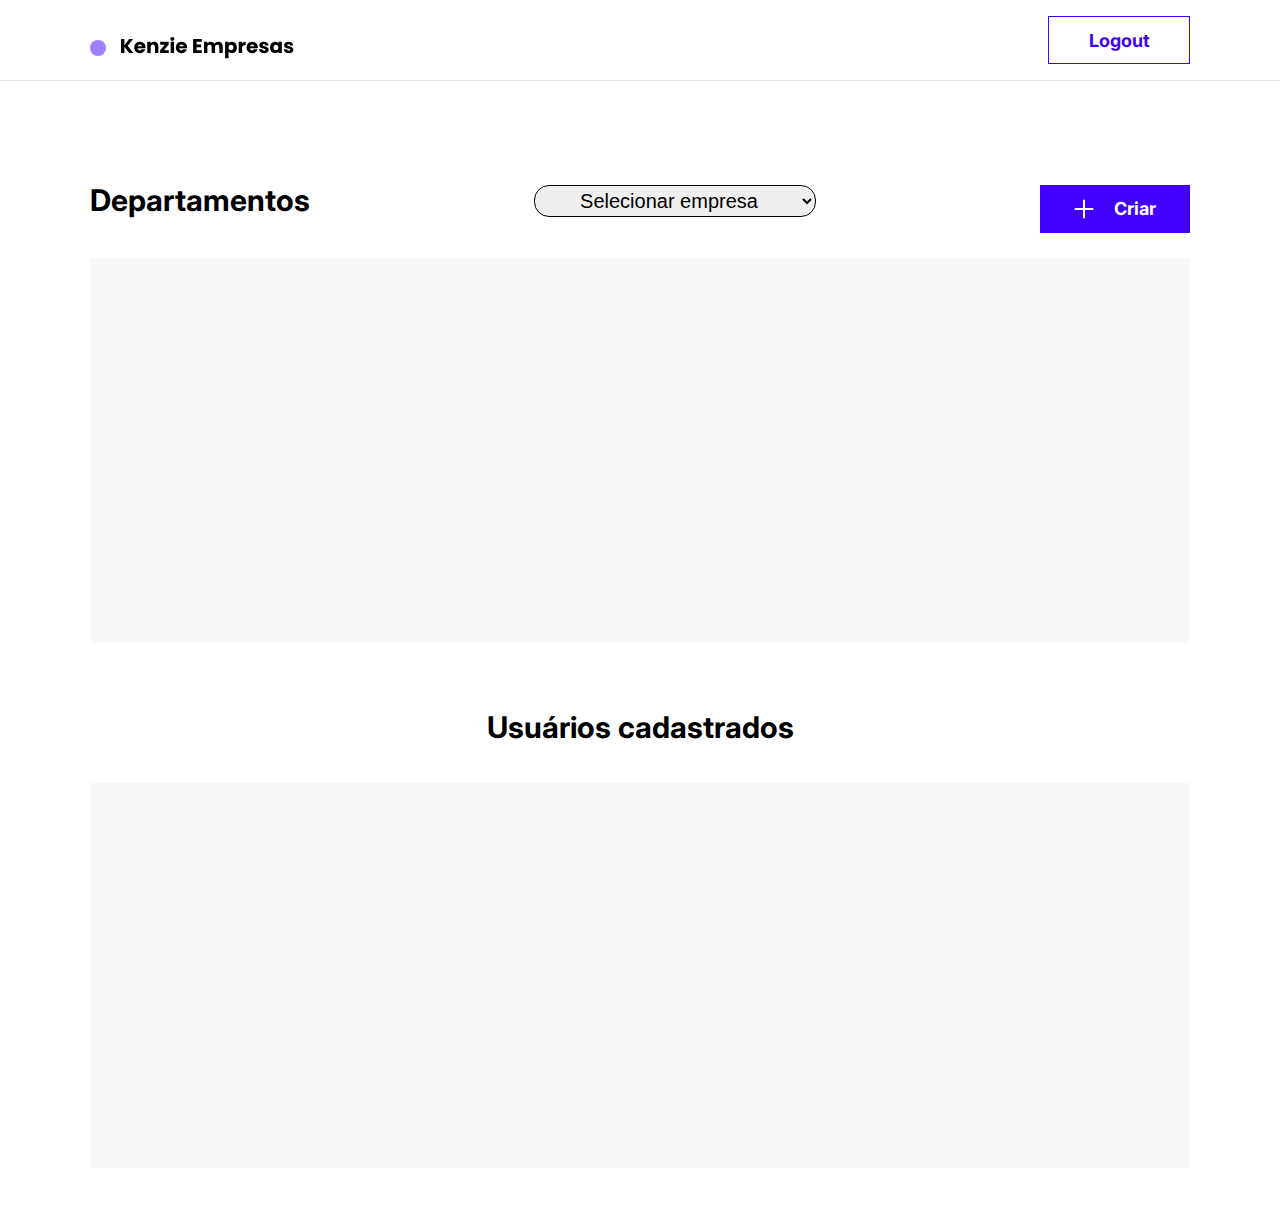
<file: src/pages/adminPage/index.html>
<!DOCTYPE html>
<html lang="pt-br">
<head>
    <meta charset="UTF-8">
    <meta http-equiv="X-UA-Compatible" content="IE=edge">
    <meta name="viewport" content="width=device-width, initial-scale=1.0">
    <title>Admin Page</title>
    <link rel="stylesheet" href="/src/styles/reset.css">
    <link rel="stylesheet" href="/src/styles/globalStyles.css">
    <link rel="stylesheet" href="/src/styles/modal.css">
    <link rel="stylesheet" href="/src/styles/displays.css">
    <link rel="stylesheet" href="/src/styles/buttons.css">
    <link rel="stylesheet" href="/src/styles/input.css">
    <link rel="stylesheet" href="index.css">
</head>
<body>
    <header>
        <div class="container display-flex space-between">
            <span class="display-flex gap-15 align-items-center">
                <div class="logo"></div>
                <img src="/src/assets/logo.svg" alt="logo">
            </span>
            <button class="exit-page logout-button">Logout</button>
        </div>
    </header>

    <section>
        <div class="container display-flex space-between">
            <p class="department-title">Departamentos</p>
            <select class="company-list">
                <option value="select-companies">Selecionar empresa</option>
            </select>
            
            <span class="add-department display-flex justify-content-center align-items-center gap-20">
                <img src="/src/assets/addIcon.svg" alt="addIcon">
                <p>Criar</p>
            </span>
            
        </div>
        <ul class="container departments-list display-flex warp">
        </ul>
    </section>

    <section class="container display-flex flex-direction-column section-users">
        <span class="box-title-user display-flex justify-content-center">
            <p class="user-title">Usuários cadastrados</p>
        </span>
        <ul class="container users-list departments-list display-flex warp">
        </ul>
    </section>
    
    
    <script type="module" src="/src/scripts/adminPage.js"></script>
</body>
</html>
</file>
<file: src/styles/globalStyles.css>
@import url('https://fonts.googleapis.com/css2?family=Inter:wght@400;700&display=swap');

:root {
    --color1: #4200FF;
    --color2: #FFFFFF;
    --color3: #000000;
    --color4: #CE4646;
    --color5: #4BA036;
    --color6: #4200FF80;
    --color7: #4623A721;
    --color8: #0000001A;
    --color9: #F8F8F8;
    --color10: #0000004D;
    --color11: #00000080;
    --color12: #3f08d8;
    --color13: #3e8b2b;

    --principal-font: 'Inter', sans-serif;

    --font-size-1: 30px;
    --font-size-2: 20px;
    --font-size-3: 18px;
    --font-size-4: 36px;

    --font-weight-1: 700;
    --font-weight-2: 400;
}

.container {
    max-width: 1100px;
    margin: 0 auto;
}

body {
    font-family: var(--principal-font);
}
</file>
<file: src/styles/modal.css>
.modal-bg {
    background-color: rgba(70, 35, 167, 0.13);
    position: fixed;
    top: 0;
    left: 0;
    height: 100vh;
    width: 100%;
}

.modal-edit-department {
    width: 506px;
    height: 330px;
    background-color: var(--color2);
}

.modal-title {
    font-weight: var(--font-weight-1);
    font-size: var(--font-size-4);
}

.title-modal-box {
    width: 430px;
}

.modal-edit-user {
    width: 506px;
    height: 342px;
    background-color: var(--color2);
}

.modal-delete-user {
    width: 733px;
    height: 292px;
    background-color: var(--color2);
}

.edit-user {
    margin-bottom: 20px;
}

.delete-user {
    width: 500px;
    margin-bottom: 34px;
    text-align: center;
}

.modal-create-departament {
    width: 506px;
    height: 402px;
    background-color: var(--color2);
}

.modal-delete-department {
    width: 733px;
    height: 342px;
    background-color: var(--color2);
}

.modal-open-department {
    width: 857px;
    height: 590px;
    background-color: var(--color2);
}

.title-create-department {
    margin-bottom: 20px;
}

.title-delete-department {
    width: 470px;
    text-align: center;
    margin-bottom: 38px;
}

.title-department {
    margin-bottom: 31px;
    margin-left: 43px;
}

.modal-contet {
    width: 100%;
    height: 100%;
}

.department-title-box {
    width: 100%;
}

.department-infos {
    width: 100%;
}

.department-infos > span {
    margin-left: 43px;
}

.department-infos > div > select {
    width: 422px;
    height: 52px;
    margin-right: 39px;
}

.box-button-get {
    width: 100%;
}

.modal-delete-company-name {
    font-weight: var(--font-weight-2);
    font-size: var(--font-size-3);
    margin-top: 11px;
}

.modal-delete-department-desc {
    font-weight: var(--font-weight-1);
    font-size: var(--font-size-2);
}

.department-user-list {
    width: 814px;
    height: 290px;
    margin: 51px 0 0 43px;
    background-color: var(--color9);
    overflow-x: auto;
}

.department-user-list::-webkit-scrollbar {
    height: 9px;               
}
  
.department-user-list::-webkit-scrollbar-track {
    background: transparent;        
}
  
.department-user-list::-webkit-scrollbar-thumb {
    background-color:var(--color1);   
}

.department-user-list > li {
    min-width: 306px;
    height: 196px;
    background-color: var(--color2);
    border-bottom: 1px solid var(--color1);
    margin-left: 33px;
}

.username-card {
    font-size: var(--font-size-2);
    font-weight: var(--font-weight-1);
    margin: 18px 0 0 29px;
}

.info-card {
    font-weight: var(--font-weight-2);
    font-size: var(--font-size-3);
    margin: 10px 0 0 29px;
}
</file>
<file: src/styles/displays.css>
.display-flex {
    display: flex;
}

.flex-direction-column {
    flex-direction: column;
}

.flex-end {
    justify-content: flex-end;
}

.space-between {
    justify-content: space-between;
}

.space-around {
    justify-content: space-around;
}

.justify-content-center {
    justify-content: center;
}

.align-items-center {
    align-items: center;
}

.warp {
    flex-wrap: wrap;
}

.gap-10 {
    gap: 10px
}

.gap-12 {
    gap: 12px;
}

.gap-15 {
    gap: 15px;
}

.gap-20 {
    gap: 20px;
}

.gap-40 {
    gap: 40px;
}

.gap-145 {
    gap: 145px;
}
</file>
<file: src/styles/buttons.css>
.logout-button {
    background-color: var(--color2);
    border: 1px solid var(--color1);
    width: 142px;
    height: 48px;
    font-family: var(--principal-font);
    font-weight: var(--font-weight-1);
    font-size: var(--font-size-3);
    color: var(--color1);
    margin-bottom: 16px;
    cursor: pointer;
}

.logout-button:hover {
    transition-duration: 0.2s;
    background-color: var(--color1);
    color: var(--color2);
}

.add-department {
    background-color: var(--color1);
    color: var(--color2);
    width: 150px;
    height: 48px;
    font-weight: var(--font-weight-1);
    font-size: var(--font-size-3);
    cursor: pointer;
}

.add-department:hover {
    transition-duration: 0.3s;
    background-color: var(--color12);
}

.button-icon {
    cursor: pointer;
}

.box-close-button {
    width: 100%;
}

.box-close-button > button {
    background-color: transparent;
    border: none;
    font-weight: var(--font-weight-2);
    font-size: var(--font-size-2);
    cursor: pointer;
}

.button-input {
    border: none;
    background-color: var(--color1);
    color: var(--color2);
    font-family: var(--principal-font);
    font-weight: var(--font-weight-1);
    font-size: var(--font-size-3);
    width: 430px;
    height: 48px;
    cursor: pointer;
}

.button-input:hover {
    transition-duration: 0.3s;
    background-color: var(--color12);
}

.button-input-delete {
    border: none;
    background-color: var(--color5);
    color: var(--color2);
    font-family: var(--principal-font);
    font-weight: var(--font-weight-1);
    font-size: var(--font-size-3);
    width: 430px;
    height: 48px;
    cursor: pointer;
}

.button-input-delete:hover {
    transition-duration: 0.3s;
    background-color: var(--color13);
}

.button-get {
    border: none;
    background-color: var(--color5);
    color: var(--color2);
    font-family: var(--principal-font);
    font-weight: var(--font-weight-1);
    font-size: var(--font-size-3);
    width: 157px;
    height: 48px;
    cursor: pointer;
    margin: 11px 39px 0 0 ;
}

.button-get:hover {
    transition-duration: 0.3s;
    background-color: var(--color13);
}

.button-close-modal {
    margin-top: 10px;
    margin-right: 10px;
}

.button-off {
    margin-top: 22px;
    border: 1px solid var(--color4);
    background-color: var(--color2);
    color: var(--color4);
    font-family: var(--principal-font);
    font-weight: var(--font-weight-1);
    font-size: var(--font-size-3);
    width: 157px;
    height: 48px;
    cursor: pointer;
}

.button-off:hover {
    transition-duration: 0.3s;
    color: var(--color2);
    background-color: var(--color4);
}

.button-login-desktop {
    cursor: pointer;
    padding: 13px 45px;
    background-color: var(--color2);
    border: 1px solid var(--color1);
    text-decoration: none;
    color: var(--color1);
    font-family: var(--principal-font);
    font-weight: var(--font-weight-1);
    font-size: var(--font-size-3);
    margin-left: 25px;
}

.button-register-desktop {
    cursor: pointer;
    padding: 13px 45px;
    background-color: var(--color1);
    border: 1px solid var(--color1);
    text-decoration: none;
    color: var(--color2);
    font-family: var(--principal-font);
    font-weight: var(--font-weight-1);
    font-size: var(--font-size-3);
    margin-right: 25px;
}

.button-login-mobile {
    display: flex;
    justify-content: center;
    align-items: center;
    cursor: pointer;
    width: 149px;
    height: 48px;
    background-color: var(--color2);
    border: 1px solid var(--color1);
    text-decoration: none;
    color: var(--color1);
    font-family: var(--principal-font);
    font-weight: var(--font-weight-1);
    font-size: var(--font-size-3);
    margin-left: 25px;
}

.button-login-desktop:hover, .button-login-mobile:hover {
    transition-duration: 0.3s;
    background-color: var(--color1);
    color: var(--color2);
}

.button-register-mobile {
    display: flex;
    justify-content: center;
    align-items: center;
    cursor: pointer;
    width: 149px;
    height: 48px;
    background-color: var(--color1);
    border: 1px solid var(--color1);
    text-decoration: none;
    color: var(--color2);
    font-family: var(--principal-font);
    font-weight: var(--font-weight-1);
    font-size: var(--font-size-3);
    margin-right: 25px;
}

.button-register-desktop:hover, .button-register-mobile:hover {
    transition-duration: 0.3s;
    background-color: var(--color12);
}

.button-form-box-1 {
    cursor: pointer;
    width: 100%;
    height: 48px;
    border: 1px solid var(--color1);
    background-color: var(--color1);
    font-weight: var(--font-weight-1);
    font-size: var(--font-size-3);
    color: var(--color2);
}

.button-form-box-2 {
    text-decoration: none;
    display: flex;
    justify-content: center;
    align-items: center;
    cursor: pointer;
    width: 100%;
    height: 48px;
    border: 1px solid var(--color1);
    background-color: var(--color2);
    font-weight: var(--font-weight-1);
    font-size: var(--font-size-3);
    color: var(--color1);
}

.button-form-box-1:hover {
    transition-duration: 0.3s;
    background-color: var(--color12);
}

.button-form-box-2:hover {
    transition-duration: 0.3s;
    background-color: var(--color1);
    color: var(--color2);
}
</file>
<file: src/styles/input.css>
.input-edit-department {
    width: 422px;
    height: 113px;
    border: 1px solid var(--color10);
    margin-top: 30px;
    margin-bottom: 14px;
}

.input-edit-department::placeholder {
    font-weight: var(--font-weight-2);
    font-size: var(--font-size-3);
    color: var(--color11);
}

.select-modals {
    width: 422px;
    height: 52px;
    border: 1px solid var(--color10);
    margin-bottom: 15px;
    font-weight: var(--font-weight-2);
    font-size: var(--font-size-3);
    color: var(--color11);
    cursor: pointer;
}

.input-default {
    width: 422px;
    height: 52px;
    border: 1px solid var(--color10);
}

.input-default::placeholder {
    font-weight: var(--font-weight-2);
    font-size: var(--font-size-3);
    color: var(--color11);
}

.input-box {
    display: flex;
    justify-content: center;
    width: 100%;
    height: 52px;
    background-color: var(--color2);
    border: 1px solid rgba(0, 0, 0, 0.3);
}

.input-form-box {
    width: 90%;
    margin: 0;
    padding: 0;
    border: none;
}

.input-form-box:-webkit-autofill, input:-webkit-autofill:focus {
    transition: background-color 600000s 0s, color 600000s 0s;
}

.input-form-box:focus {
    outline: none;
}

.input-form-box::placeholder {
    font-weight: var(--font-weight-2);
    font-size: var(--font-size-3);
    color: rgba(0, 0, 0, 0.5);
}

.select-box {
    height: 52px;
    border: 1px solid rgba(0, 0, 0, 0.3);
    padding: 15px;
    color: rgba(0, 0, 0, 0.5);
    font-weight: var(--font-weight-2);
    font-size: var(--font-size-3);
}

.select-box:focus {
    outline: none;
}
</file>
<file: src/pages/adminPage/index.css>
header {
    margin-top: 16px;
    width: 100%;
    border-bottom: 1px solid var(--color8);
    margin-bottom: 104px;
}

.logo {
    background-color: var(--color6);
    border-radius: 50%;
    width: 16px;
    height: 16px;
}

.department-title {
    font-weight: var(--font-weight-1);
    font-size: var(--font-size-1);
}

.user-title {
    font-weight: var(--font-weight-1);
    font-size: var(--font-size-1);
}

.box-title-user {
    width: 100%;
    margin-top: 69px;
    margin-bottom: 16px;
}

.company-list {
    width: 282px;
    height: 32px;
    border-radius: 15px;
    border: 1px solid var(--color3);
    font-weight: var(--font-weight-2);
    font-size: var(--font-size-2);
    text-align: center;
    cursor: pointer;
}

.departments-list {
    list-style: none;
    width: 100%;
    height: 385px;
    background-color: var(--color9);
    overflow-y: scroll;
    margin-top: 25px;
}

.departments-list > li{
    background-color: var(--color2);
    border-bottom: 1px solid var(--color1);
    width: 415px;
    height: 190px;
    margin-top: 34px;
    margin-left: 36px;
    margin-right: 36px;
    margin-bottom: 28px;
    padding: 18px 29px;
}

.department-name {
    margin-bottom: 10px;
    font-weight: var(--font-weight-1);
    font-size: var(--font-size-2);
}

.user-name {
    margin-top: 34px;
    margin-bottom: 10px;
    font-weight: var(--font-weight-1);
    font-size: var(--font-size-2);
}

.icon-box {
    margin-top: 50px;
}

.pro-level-item {
    font-weight: var(--font-weight-2);
    font-size: var(--font-size-3);
}

.department-desc {
    margin-bottom: 10px;
    font-weight: var(--font-weight-2);
    font-size: var(--font-size-3);
}

.company-name {
    margin-bottom: 35px;
    font-weight: var(--font-weight-2);
    font-size: var(--font-size-3);
}

.section-users {
    margin-bottom: 44px;
}

.department-bar {
    margin-bottom: 25px;
}

.departments-list::-webkit-scrollbar {
    width: 9px;               
}
  
.departments-list::-webkit-scrollbar-track {
    background: transparent;        
}
  
.departments-list::-webkit-scrollbar-thumb {
    background-color:var(--color1);   
}

.no-departments {
    width: 100%;
    height: 100%;
}

.no-departments > p {
    font-weight: var(--font-weight-1);
    font-size: var(--font-size-1);
}
</file>
